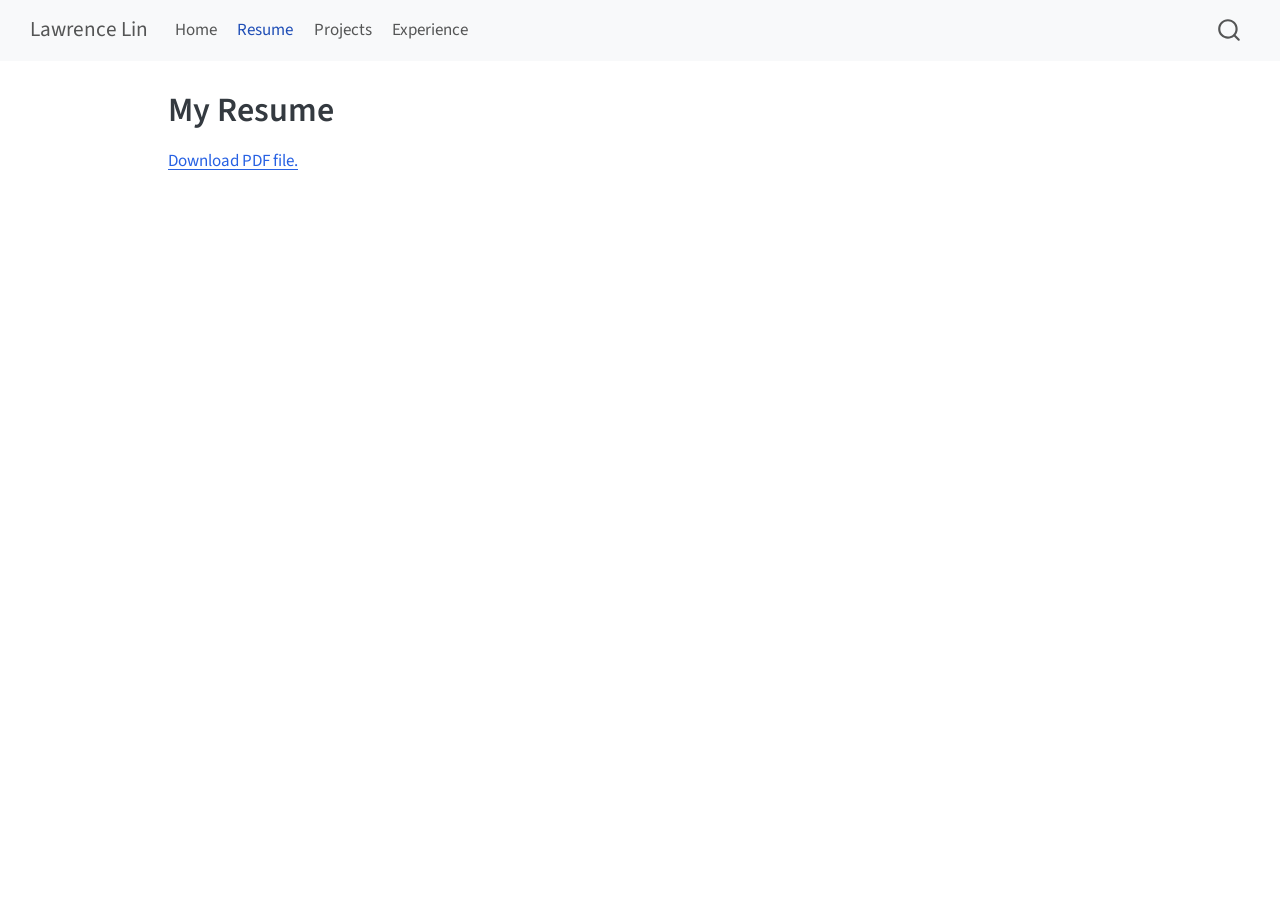
<file: docs/resume.html>
<!DOCTYPE html>
<html xmlns="http://www.w3.org/1999/xhtml" lang="en" xml:lang="en"><head>

<meta charset="utf-8">
<meta name="generator" content="quarto-1.9.36">

<meta name="viewport" content="width=device-width, initial-scale=1.0, user-scalable=yes">


<title>My Resume – Lawrence Lin</title>
<style>
/* Default styles provided by pandoc.
** See https://pandoc.org/MANUAL.html#variables-for-html for config info.
*/
code{white-space: pre-wrap;}
span.smallcaps{font-variant: small-caps;}
div.columns{display: flex; gap: min(4vw, 1.5em);}
div.column{flex: auto; overflow-x: auto;}
div.hanging-indent{margin-left: 1.5em; text-indent: -1.5em;}
ul.task-list{list-style: none;}
ul.task-list li input[type="checkbox"] {
  width: 0.8em;
  margin: 0 0.8em 0.2em -1em; /* quarto-specific, see https://github.com/quarto-dev/quarto-cli/issues/4556 */ 
  vertical-align: middle;
}
</style>


<script src="site_libs/quarto-nav/quarto-nav.js"></script>
<script src="site_libs/quarto-nav/headroom.min.js"></script>
<script src="site_libs/clipboard/clipboard.min.js"></script>
<script src="site_libs/quarto-search/autocomplete.umd.js"></script>
<script src="site_libs/quarto-search/fuse.min.js"></script>
<script src="site_libs/quarto-search/quarto-search.js"></script>
<meta name="quarto:offset" content="./">
<script src="site_libs/quarto-html/quarto.js" type="module"></script>
<script src="site_libs/quarto-html/tabsets/tabsets.js" type="module"></script>
<script src="site_libs/quarto-html/popper.min.js"></script>
<script src="site_libs/quarto-html/tippy.umd.min.js"></script>
<script src="site_libs/quarto-html/anchor.min.js"></script>
<link href="site_libs/quarto-html/tippy.css" rel="stylesheet">
<link href="site_libs/quarto-html/quarto-syntax-highlighting-845c23b38eaddc0f92fda52bfe77a8c8.css" rel="stylesheet" id="quarto-text-highlighting-styles">
<script src="site_libs/bootstrap/bootstrap.min.js"></script>
<link href="site_libs/bootstrap/bootstrap-icons.css" rel="stylesheet">
<link href="site_libs/bootstrap/bootstrap-158031087360bce0ff56dc785ce39e06.min.css" rel="stylesheet" append-hash="true" id="quarto-bootstrap" data-mode="light">
<script id="quarto-search-options" type="application/json">{
  "location": "navbar",
  "copy-button": false,
  "collapse-after": 3,
  "panel-placement": "end",
  "type": "overlay",
  "limit": 50,
  "keyboard-shortcut": [
    "f",
    "/",
    "s"
  ],
  "show-item-context": false,
  "language": {
    "search-no-results-text": "No results",
    "search-matching-documents-text": "matching documents",
    "search-copy-link-title": "Copy link to search",
    "search-hide-matches-text": "Hide additional matches",
    "search-more-match-text": "more match in this document",
    "search-more-matches-text": "more matches in this document",
    "search-clear-button-title": "Clear",
    "search-text-placeholder": "",
    "search-detached-cancel-button-title": "Cancel",
    "search-submit-button-title": "Submit",
    "search-label": "Search"
  }
}</script>


<link rel="stylesheet" href="styles.css">
</head>

<body class="nav-fixed quarto-light">

<div id="quarto-search-results"></div>
  <header id="quarto-header" class="headroom fixed-top">
    <nav class="navbar navbar-expand-lg " data-bs-theme="dark">
      <div class="navbar-container container-fluid">
      <div class="navbar-brand-container mx-auto">
    <a class="navbar-brand" href="./index.html">
    <span class="navbar-title">Lawrence Lin</span>
    </a>
  </div>
            <div id="quarto-search" class="" title="Search"></div>
          <button class="navbar-toggler" type="button" data-bs-toggle="collapse" data-bs-target="#navbarCollapse" aria-controls="navbarCollapse" role="menu" aria-expanded="false" aria-label="Toggle navigation" onclick="if (window.quartoToggleHeadroom) { window.quartoToggleHeadroom(); }">
  <span class="navbar-toggler-icon"></span>
</button>
          <div class="collapse navbar-collapse" id="navbarCollapse">
            <ul class="navbar-nav navbar-nav-scroll me-auto">
  <li class="nav-item">
    <a class="nav-link" href="./index.html"> 
<span class="menu-text">Home</span></a>
  </li>  
  <li class="nav-item">
    <a class="nav-link active" href="./resume.html" aria-current="page"> 
<span class="menu-text">Resume</span></a>
  </li>  
  <li class="nav-item">
    <a class="nav-link" href="./projects.html"> 
<span class="menu-text">Projects</span></a>
  </li>  
  <li class="nav-item">
    <a class="nav-link" href="./Experience.html"> 
<span class="menu-text">Experience</span></a>
  </li>  
</ul>
          </div> <!-- /navcollapse -->
            <div class="quarto-navbar-tools">
</div>
      </div> <!-- /container-fluid -->
    </nav>
</header>
<!-- content -->
<div id="quarto-content" class="quarto-container page-columns page-rows-contents page-layout-article page-navbar">
<!-- sidebar -->
<!-- margin-sidebar -->
    <div id="quarto-margin-sidebar" class="sidebar margin-sidebar zindex-bottom">
        
    </div>
<!-- main -->
<main class="content" id="quarto-document-content">

<header id="title-block-header" class="quarto-title-block default">
<div class="quarto-title">
<h1 class="title">My Resume</h1>
</div>



<div class="quarto-title-meta">

    
  
    
  </div>
  


</header>


<p><object data="files/Lawrence_resume.pdf" type="application/pdf" width="100%" height="800"><a href="files/Lawrence_resume.pdf" download="">Download PDF file.</a></object></p>



</main> <!-- /main -->
<script id="quarto-html-after-body" type="application/javascript">
  window.document.addEventListener("DOMContentLoaded", function (event) {
    const icon = "";
    const anchorJS = new window.AnchorJS();
    anchorJS.options = {
      placement: 'right',
      icon: icon
    };
    anchorJS.add('.anchored');
    const isCodeAnnotation = (el) => {
      for (const clz of el.classList) {
        if (clz.startsWith('code-annotation-')) {                     
          return true;
        }
      }
      return false;
    }
    const onCopySuccess = function(e) {
      // button target
      const button = e.trigger;
      // don't keep focus
      button.blur();
      // flash "checked"
      button.classList.add('code-copy-button-checked');
      var currentTitle = button.getAttribute("title");
      button.setAttribute("title", "Copied!");
      let tooltip;
      if (window.bootstrap) {
        button.setAttribute("data-bs-toggle", "tooltip");
        button.setAttribute("data-bs-placement", "left");
        button.setAttribute("data-bs-title", "Copied!");
        tooltip = new bootstrap.Tooltip(button, 
          { trigger: "manual", 
            customClass: "code-copy-button-tooltip",
            offset: [0, -8]});
        tooltip.show();    
      }
      setTimeout(function() {
        if (tooltip) {
          tooltip.hide();
          button.removeAttribute("data-bs-title");
          button.removeAttribute("data-bs-toggle");
          button.removeAttribute("data-bs-placement");
        }
        button.setAttribute("title", currentTitle);
        button.classList.remove('code-copy-button-checked');
      }, 1000);
      // clear code selection
      e.clearSelection();
    }
    const getTextToCopy = function(trigger) {
      const outerScaffold = trigger.parentElement.cloneNode(true);
      const codeEl = outerScaffold.querySelector('code');
      for (const childEl of codeEl.children) {
        if (isCodeAnnotation(childEl)) {
          childEl.remove();
        }
      }
      return codeEl.innerText;
    }
    const clipboard = new window.ClipboardJS('.code-copy-button:not([data-in-quarto-modal])', {
      text: getTextToCopy
    });
    clipboard.on('success', onCopySuccess);
    if (window.document.getElementById('quarto-embedded-source-code-modal')) {
      const clipboardModal = new window.ClipboardJS('.code-copy-button[data-in-quarto-modal]', {
        text: getTextToCopy,
        container: window.document.getElementById('quarto-embedded-source-code-modal')
      });
      clipboardModal.on('success', onCopySuccess);
    }
      var localhostRegex = new RegExp(/^(?:http|https):\/\/localhost\:?[0-9]*\//);
      var mailtoRegex = new RegExp(/^mailto:/);
        var filterRegex = new RegExp('/' + window.location.host + '/');
      var isInternal = (href) => {
          return filterRegex.test(href) || localhostRegex.test(href) || mailtoRegex.test(href);
      }
      // Inspect non-navigation links and adorn them if external
     var links = window.document.querySelectorAll('a[href]:not(.nav-link):not(.navbar-brand):not(.toc-action):not(.sidebar-link):not(.sidebar-item-toggle):not(.pagination-link):not(.no-external):not([aria-hidden]):not(.dropdown-item):not(.quarto-navigation-tool):not(.about-link)');
      for (var i=0; i<links.length; i++) {
        const link = links[i];
        if (!isInternal(link.href)) {
          // undo the damage that might have been done by quarto-nav.js in the case of
          // links that we want to consider external
          if (link.dataset.originalHref !== undefined) {
            link.href = link.dataset.originalHref;
          }
        }
      }
    function tippyHover(el, contentFn, onTriggerFn, onUntriggerFn) {
      const config = {
        allowHTML: true,
        maxWidth: 500,
        delay: 100,
        arrow: false,
        appendTo: function(el) {
            return el.parentElement;
        },
        interactive: true,
        interactiveBorder: 10,
        theme: 'quarto',
        placement: 'bottom-start',
      };
      if (contentFn) {
        config.content = contentFn;
      }
      if (onTriggerFn) {
        config.onTrigger = onTriggerFn;
      }
      if (onUntriggerFn) {
        config.onUntrigger = onUntriggerFn;
      }
      window.tippy(el, config); 
    }
    const noterefs = window.document.querySelectorAll('a[role="doc-noteref"]');
    for (var i=0; i<noterefs.length; i++) {
      const ref = noterefs[i];
      tippyHover(ref, function() {
        // use id or data attribute instead here
        let href = ref.getAttribute('data-footnote-href') || ref.getAttribute('href');
        try { href = new URL(href).hash; } catch {}
        const id = href.replace(/^#\/?/, "");
        const note = window.document.getElementById(id);
        if (note) {
          return note.innerHTML;
        } else {
          return "";
        }
      });
    }
    const xrefs = window.document.querySelectorAll('a.quarto-xref');
    const processXRef = (id, note) => {
      // Strip column container classes
      const stripColumnClz = (el) => {
        el.classList.remove("page-full", "page-columns");
        if (el.children) {
          for (const child of el.children) {
            stripColumnClz(child);
          }
        }
      }
      stripColumnClz(note)
      if (id === null || id.startsWith('sec-')) {
        // Special case sections, only their first couple elements
        const container = document.createElement("div");
        if (note.children && note.children.length > 2) {
          container.appendChild(note.children[0].cloneNode(true));
          for (let i = 1; i < note.children.length; i++) {
            const child = note.children[i];
            if (child.tagName === "P" && child.innerText === "") {
              continue;
            } else {
              container.appendChild(child.cloneNode(true));
              break;
            }
          }
          if (window.Quarto?.typesetMath) {
            window.Quarto.typesetMath(container);
          }
          return container.innerHTML
        } else {
          if (window.Quarto?.typesetMath) {
            window.Quarto.typesetMath(note);
          }
          return note.innerHTML;
        }
      } else {
        // Remove any anchor links if they are present
        const anchorLink = note.querySelector('a.anchorjs-link');
        if (anchorLink) {
          anchorLink.remove();
        }
        if (window.Quarto?.typesetMath) {
          window.Quarto.typesetMath(note);
        }
        if (note.classList.contains("callout")) {
          return note.outerHTML;
        } else {
          return note.innerHTML;
        }
      }
    }
    for (var i=0; i<xrefs.length; i++) {
      const xref = xrefs[i];
      tippyHover(xref, undefined, function(instance) {
        instance.disable();
        let url = xref.getAttribute('href');
        let hash = undefined; 
        if (url.startsWith('#')) {
          hash = url;
        } else {
          try { hash = new URL(url).hash; } catch {}
        }
        if (hash) {
          const id = hash.replace(/^#\/?/, "");
          const note = window.document.getElementById(id);
          if (note !== null) {
            try {
              const html = processXRef(id, note.cloneNode(true));
              instance.setContent(html);
            } finally {
              instance.enable();
              instance.show();
            }
          } else {
            // See if we can fetch this
            fetch(url.split('#')[0])
            .then(res => res.text())
            .then(html => {
              const parser = new DOMParser();
              const htmlDoc = parser.parseFromString(html, "text/html");
              const note = htmlDoc.getElementById(id);
              if (note !== null) {
                const html = processXRef(id, note);
                instance.setContent(html);
              } 
            }).finally(() => {
              instance.enable();
              instance.show();
            });
          }
        } else {
          // See if we can fetch a full url (with no hash to target)
          // This is a special case and we should probably do some content thinning / targeting
          fetch(url)
          .then(res => res.text())
          .then(html => {
            const parser = new DOMParser();
            const htmlDoc = parser.parseFromString(html, "text/html");
            const note = htmlDoc.querySelector('main.content');
            if (note !== null) {
              // This should only happen for chapter cross references
              // (since there is no id in the URL)
              // remove the first header
              if (note.children.length > 0 && note.children[0].tagName === "HEADER") {
                note.children[0].remove();
              }
              const html = processXRef(null, note);
              instance.setContent(html);
            } 
          }).finally(() => {
            instance.enable();
            instance.show();
          });
        }
      }, function(instance) {
      });
    }
        let selectedAnnoteEl;
        const selectorForAnnotation = ( cell, annotation) => {
          let cellAttr = 'data-code-cell="' + cell + '"';
          let lineAttr = 'data-code-annotation="' +  annotation + '"';
          const selector = 'span[' + cellAttr + '][' + lineAttr + ']';
          return selector;
        }
        const selectCodeLines = (annoteEl) => {
          const doc = window.document;
          const targetCell = annoteEl.getAttribute("data-target-cell");
          const targetAnnotation = annoteEl.getAttribute("data-target-annotation");
          const annoteSpan = window.document.querySelector(selectorForAnnotation(targetCell, targetAnnotation));
          const lines = annoteSpan.getAttribute("data-code-lines").split(",");
          const lineIds = lines.map((line) => {
            return targetCell + "-" + line;
          })
          let top = null;
          let height = null;
          let parent = null;
          if (lineIds.length > 0) {
              //compute the position of the single el (top and bottom and make a div)
              const el = window.document.getElementById(lineIds[0]);
              top = el.offsetTop;
              height = el.offsetHeight;
              parent = el.parentElement.parentElement;
            if (lineIds.length > 1) {
              const lastEl = window.document.getElementById(lineIds[lineIds.length - 1]);
              const bottom = lastEl.offsetTop + lastEl.offsetHeight;
              height = bottom - top;
            }
            if (top !== null && height !== null && parent !== null) {
              // cook up a div (if necessary) and position it 
              let div = window.document.getElementById("code-annotation-line-highlight");
              if (div === null) {
                div = window.document.createElement("div");
                div.setAttribute("id", "code-annotation-line-highlight");
                div.style.position = 'absolute';
                parent.appendChild(div);
              }
              div.style.top = top - 2 + "px";
              div.style.height = height + 4 + "px";
              div.style.left = 0;
              let gutterDiv = window.document.getElementById("code-annotation-line-highlight-gutter");
              if (gutterDiv === null) {
                gutterDiv = window.document.createElement("div");
                gutterDiv.setAttribute("id", "code-annotation-line-highlight-gutter");
                gutterDiv.style.position = 'absolute';
                const codeCell = window.document.getElementById(targetCell);
                const gutter = codeCell.querySelector('.code-annotation-gutter');
                gutter.appendChild(gutterDiv);
              }
              gutterDiv.style.top = top - 2 + "px";
              gutterDiv.style.height = height + 4 + "px";
            }
            selectedAnnoteEl = annoteEl;
          }
        };
        const unselectCodeLines = () => {
          const elementsIds = ["code-annotation-line-highlight", "code-annotation-line-highlight-gutter"];
          elementsIds.forEach((elId) => {
            const div = window.document.getElementById(elId);
            if (div) {
              div.remove();
            }
          });
          selectedAnnoteEl = undefined;
        };
          // Handle positioning of the toggle
      window.addEventListener(
        "resize",
        throttle(() => {
          elRect = undefined;
          if (selectedAnnoteEl) {
            selectCodeLines(selectedAnnoteEl);
          }
        }, 10)
      );
      function throttle(fn, ms) {
      let throttle = false;
      let timer;
        return (...args) => {
          if(!throttle) { // first call gets through
              fn.apply(this, args);
              throttle = true;
          } else { // all the others get throttled
              if(timer) clearTimeout(timer); // cancel #2
              timer = setTimeout(() => {
                fn.apply(this, args);
                timer = throttle = false;
              }, ms);
          }
        };
      }
        // Attach click handler to the DT
        const annoteDls = window.document.querySelectorAll('dt[data-target-cell]');
        for (const annoteDlNode of annoteDls) {
          annoteDlNode.addEventListener('click', (event) => {
            const clickedEl = event.target;
            if (clickedEl !== selectedAnnoteEl) {
              unselectCodeLines();
              const activeEl = window.document.querySelector('dt[data-target-cell].code-annotation-active');
              if (activeEl) {
                activeEl.classList.remove('code-annotation-active');
              }
              selectCodeLines(clickedEl);
              clickedEl.classList.add('code-annotation-active');
            } else {
              // Unselect the line
              unselectCodeLines();
              clickedEl.classList.remove('code-annotation-active');
            }
          });
        }
    const findCites = (el) => {
      const parentEl = el.parentElement;
      if (parentEl) {
        const cites = parentEl.dataset.cites;
        if (cites) {
          return {
            el,
            cites: cites.split(' ')
          };
        } else {
          return findCites(el.parentElement)
        }
      } else {
        return undefined;
      }
    };
    var bibliorefs = window.document.querySelectorAll('a[role="doc-biblioref"]');
    for (var i=0; i<bibliorefs.length; i++) {
      const ref = bibliorefs[i];
      const citeInfo = findCites(ref);
      if (citeInfo) {
        tippyHover(citeInfo.el, function() {
          var popup = window.document.createElement('div');
          citeInfo.cites.forEach(function(cite) {
            var citeDiv = window.document.createElement('div');
            citeDiv.classList.add('hanging-indent');
            citeDiv.classList.add('csl-entry');
            var biblioDiv = window.document.getElementById('ref-' + cite);
            if (biblioDiv) {
              citeDiv.innerHTML = biblioDiv.innerHTML;
            }
            popup.appendChild(citeDiv);
          });
          return popup.innerHTML;
        });
      }
    }
  });
  </script>
</div> <!-- /content -->




</body></html>
</file>
<file: docs/site_libs/quarto-html/tippy.css>
.tippy-box[data-animation=fade][data-state=hidden]{opacity:0}[data-tippy-root]{max-width:calc(100vw - 10px)}.tippy-box{position:relative;background-color:#333;color:#fff;border-radius:4px;font-size:14px;line-height:1.4;white-space:normal;outline:0;transition-property:transform,visibility,opacity}.tippy-box[data-placement^=top]>.tippy-arrow{bottom:0}.tippy-box[data-placement^=top]>.tippy-arrow:before{bottom:-7px;left:0;border-width:8px 8px 0;border-top-color:initial;transform-origin:center top}.tippy-box[data-placement^=bottom]>.tippy-arrow{top:0}.tippy-box[data-placement^=bottom]>.tippy-arrow:before{top:-7px;left:0;border-width:0 8px 8px;border-bottom-color:initial;transform-origin:center bottom}.tippy-box[data-placement^=left]>.tippy-arrow{right:0}.tippy-box[data-placement^=left]>.tippy-arrow:before{border-width:8px 0 8px 8px;border-left-color:initial;right:-7px;transform-origin:center left}.tippy-box[data-placement^=right]>.tippy-arrow{left:0}.tippy-box[data-placement^=right]>.tippy-arrow:before{left:-7px;border-width:8px 8px 8px 0;border-right-color:initial;transform-origin:center right}.tippy-box[data-inertia][data-state=visible]{transition-timing-function:cubic-bezier(.54,1.5,.38,1.11)}.tippy-arrow{width:16px;height:16px;color:#333}.tippy-arrow:before{content:"";position:absolute;border-color:transparent;border-style:solid}.tippy-content{position:relative;padding:5px 9px;z-index:1}
</file>
<file: docs/site_libs/quarto-html/quarto-syntax-highlighting-845c23b38eaddc0f92fda52bfe77a8c8.css>
/* quarto syntax highlight colors */
:root {
  --quarto-hl-ot-color: #003B4F;
  --quarto-hl-at-color: #657422;
  --quarto-hl-ss-color: #20794D;
  --quarto-hl-an-color: #5E5E5E;
  --quarto-hl-fu-color: #4758AB;
  --quarto-hl-st-color: #20794D;
  --quarto-hl-cf-color: #003B4F;
  --quarto-hl-op-color: #5E5E5E;
  --quarto-hl-er-color: #AD0000;
  --quarto-hl-bn-color: #AD0000;
  --quarto-hl-al-color: #AD0000;
  --quarto-hl-va-color: #111111;
  --quarto-hl-bu-color: inherit;
  --quarto-hl-ex-color: inherit;
  --quarto-hl-pp-color: #AD0000;
  --quarto-hl-in-color: #5E5E5E;
  --quarto-hl-vs-color: #20794D;
  --quarto-hl-wa-color: #5E5E5E;
  --quarto-hl-do-color: #5E5E5E;
  --quarto-hl-im-color: #00769E;
  --quarto-hl-ch-color: #20794D;
  --quarto-hl-dt-color: #AD0000;
  --quarto-hl-fl-color: #AD0000;
  --quarto-hl-co-color: #5E5E5E;
  --quarto-hl-cv-color: #5E5E5E;
  --quarto-hl-cn-color: #8f5902;
  --quarto-hl-sc-color: #5E5E5E;
  --quarto-hl-dv-color: #AD0000;
  --quarto-hl-kw-color: #003B4F;
}

/* other quarto variables */
:root {
  --quarto-font-monospace: SFMono-Regular, Menlo, Monaco, Consolas, "Liberation Mono", "Courier New", monospace;
}

/* syntax highlight based on Pandoc's rules */
pre > code.sourceCode > span {
  color: #003B4F;
}

code.sourceCode > span {
  color: #003B4F;
}

div.sourceCode,
div.sourceCode pre.sourceCode {
  color: #003B4F;
}

/* Normal */
code span {
  color: #003B4F;
}

/* Alert */
code span.al {
  color: #AD0000;
  font-style: inherit;
}

/* Annotation */
code span.an {
  color: #5E5E5E;
  font-style: inherit;
}

/* Attribute */
code span.at {
  color: #657422;
  font-style: inherit;
}

/* BaseN */
code span.bn {
  color: #AD0000;
  font-style: inherit;
}

/* BuiltIn */
code span.bu {
  font-style: inherit;
}

/* ControlFlow */
code span.cf {
  color: #003B4F;
  font-weight: bold;
  font-style: inherit;
}

/* Char */
code span.ch {
  color: #20794D;
  font-style: inherit;
}

/* Constant */
code span.cn {
  color: #8f5902;
  font-style: inherit;
}

/* Comment */
code span.co {
  color: #5E5E5E;
  font-style: inherit;
}

/* CommentVar */
code span.cv {
  color: #5E5E5E;
  font-style: italic;
}

/* Documentation */
code span.do {
  color: #5E5E5E;
  font-style: italic;
}

/* DataType */
code span.dt {
  color: #AD0000;
  font-style: inherit;
}

/* DecVal */
code span.dv {
  color: #AD0000;
  font-style: inherit;
}

/* Error */
code span.er {
  color: #AD0000;
  font-style: inherit;
}

/* Extension */
code span.ex {
  font-style: inherit;
}

/* Float */
code span.fl {
  color: #AD0000;
  font-style: inherit;
}

/* Function */
code span.fu {
  color: #4758AB;
  font-style: inherit;
}

/* Import */
code span.im {
  color: #00769E;
  font-style: inherit;
}

/* Information */
code span.in {
  color: #5E5E5E;
  font-style: inherit;
}

/* Keyword */
code span.kw {
  color: #003B4F;
  font-weight: bold;
  font-style: inherit;
}

/* Operator */
code span.op {
  color: #5E5E5E;
  font-style: inherit;
}

/* Other */
code span.ot {
  color: #003B4F;
  font-style: inherit;
}

/* Preprocessor */
code span.pp {
  color: #AD0000;
  font-style: inherit;
}

/* SpecialChar */
code span.sc {
  color: #5E5E5E;
  font-style: inherit;
}

/* SpecialString */
code span.ss {
  color: #20794D;
  font-style: inherit;
}

/* String */
code span.st {
  color: #20794D;
  font-style: inherit;
}

/* Variable */
code span.va {
  color: #111111;
  font-style: inherit;
}

/* VerbatimString */
code span.vs {
  color: #20794D;
  font-style: inherit;
}

/* Warning */
code span.wa {
  color: #5E5E5E;
  font-style: italic;
}

.prevent-inlining {
  content: "</";
}

/*# sourceMappingURL=ac89f0bb514bba72461919f78549e31c.css.map */
</file>
<file: docs/styles.css>
/* css styles */
</file>
